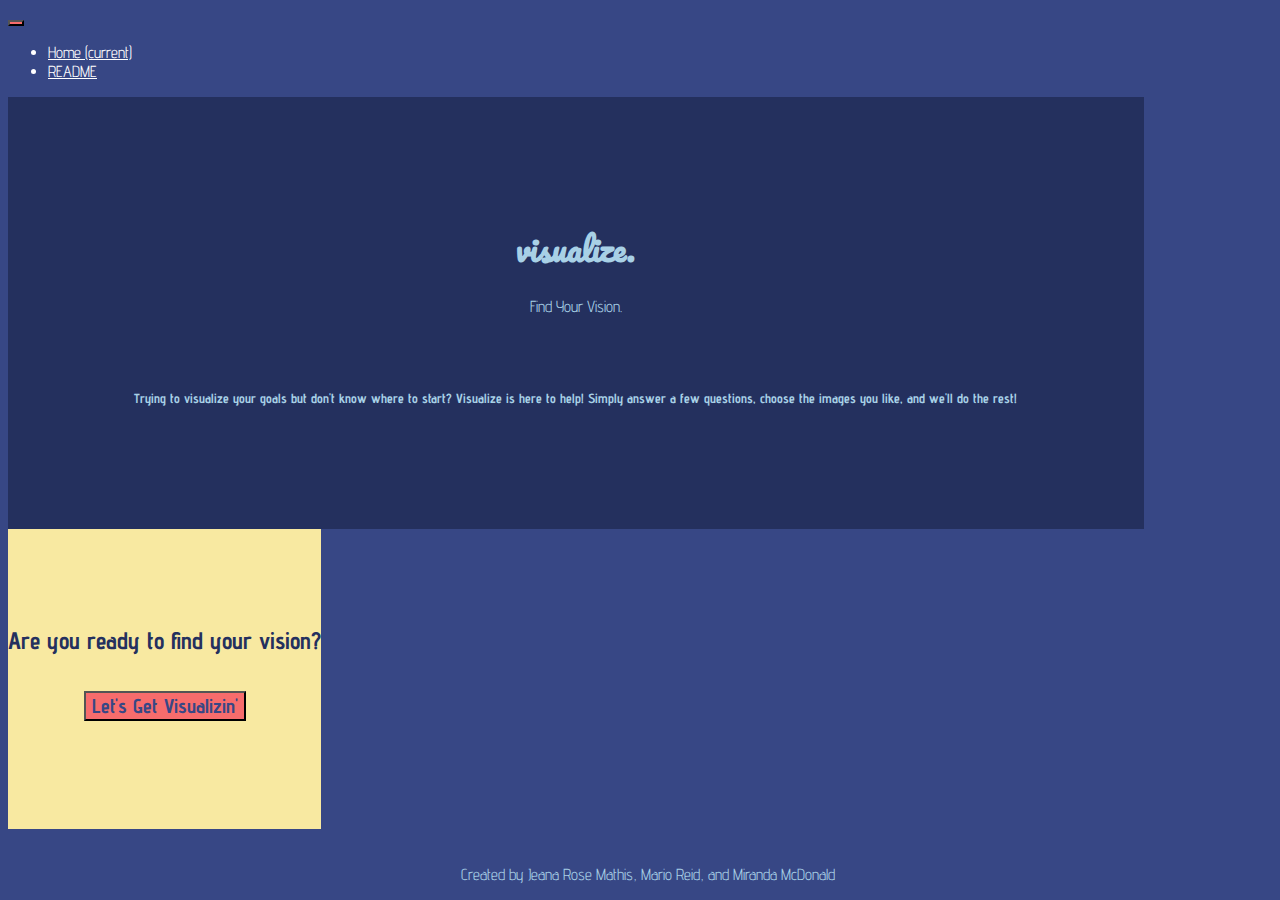
<file: index.html>
<!DOCTYPE html>
<html>
  <head>
    <meta charset="utf-8" />
    <meta http-equiv="X-UA-Compatible" content="IE=edge" />
    <title>Home</title>
    <meta name="description" content="" />
    <meta name="viewport" content="width=device-width, initial-scale=1" />
    <!-- Font Awesome Link -->
    <link
      rel="stylesheet"
      href="https://use.fontawesome.com/releases/v5.8.1/css/all.css"
      integrity="sha384-50oBUHEmvpQ+1lW4y57PTFmhCaXp0ML5d60M1M7uH2+nqUivzIebhndOJK28anvf"
      crossorigin="anonymous"
    />
    <!-- Bootstrap Stylesheet -->
    <link
      href="https://cdn.jsdelivr.net/npm/bootstrap@5.0.0-beta1/dist/css/bootstrap.min.css"
      rel="stylesheet"
      integrity="sha384-giJF6kkoqNQ00vy+HMDP7azOuL0xtbfIcaT9wjKHr8RbDVddVHyTfAAsrekwKmP1"
      crossorigin="anonymous"
    />
    <!-- google fonts -->
    <link rel="preconnect" href="https://fonts.gstatic.com" />
    <link
      href="https://fonts.googleapis.com/css2?family=Open+Sans+Condensed:wght@300&family=Pacifico&display=swap"
      rel="stylesheet"
    />
    <link rel="preconnect" href="https://fonts.gstatic.com" />
    <link
      href="https://fonts.googleapis.com/css2?family=Advent+Pro:wght@200&display=swap"
      rel="stylesheet"
    />
    <!-- Local Stylesheets -->
    <link rel="stylesheet" href="./assets/css/style.css" />
    <link rel="stylesheet" href="./assets/css/index.css" />
    <title>visualize</title>
  </head>
  <body>
    <!-- Container -->
    <container>
      <row>
        <!-- nav bar (utilize other colors) -->
        <nav class="navbar navbar-expand-lg navbar-light">
          <a class="navbar-brand" href="#"></a>
          <button
            class="navbar-toggler ml-auto"
            type="button"
            data-toggle="collapse"
            data-target="#navbarNav"
            aria-controls="navbarNav"
            aria-expanded="false"
            aria-label="Toggle navigation"
          >
            <span class="navbar-toggler-icon"></span>
          </button>
          <div
            class="collapse navbar-collapse justify-content-end"
            id="navbarNav"
          >
            <ul class="navbar-nav">
              <li class="nav-item active">
                <a class="nav-link" href="#"
                  >Home <span class="sr-only">(current)</span></a
                >
              </li>
              <li class="nav-item">
                <a class="nav-link" href="readme.html">README</a>
              </li>
            </ul>
          </div>
		</nav>
		<!-- Left half of Landing Page -->
        <div class="col-md-6 leftHalf">
			<!-- Header -->
		  <h1>visualize.</h1>
		  <!-- Tag Line -->
          <p>Find Your Vision.</p>
		  <br /><br />
		  <!-- Description of App -->
          <h5>
            Trying to visualize your goals but don't know where to start?
            Visualize is here to help! Simply answer a few questions, choose the
            images you like, and we'll do the rest!
          </h5>
        </div>
        <div class="col-md-6 rightHalf">
          <row>
            <div id="quote"></div>
          </row>
          <row>
            <div class="col-sm-12 bottomRight">
              <div class="getStarted">
                <h2>Are you ready to find your vision?</h2>
                <a href="./questions-page.html">
                  <button type="button" class="btn">
                    Let's Get Visualizin'
                  </button>
                </a>
              </div>
            </div>
          </row>
        </div>
      </row>
    </container>
    <row>
      <div class="col-md-12 footer">
        <footer>
          <p>Created by Jeana Rose Mathis, Mario Reid, and Miranda McDonald</p>
        </footer>
      </div>
    </row>
    <!-- jQuery script file -->
    <script
      src="https://code.jquery.com/jquery-3.5.1.min.js"
      integrity="sha256-9/aliU8dGd2tb6OSsuzixeV4y/faTqgFtohetphbbj0="
      crossorigin="anonymous"
    ></script>
    <!-- Bootstrap script files -->
    <script
      src="https://cdnjs.cloudflare.com/ajax/libs/popper.js/1.12.9/umd/popper.min.js"
      integrity="sha384-ApNbgh9B+Y1QKtv3Rn7W3mgPxhU9K/ScQsAP7hUibX39j7fakFPskvXusvfa0b4Q"
      crossorigin="anonymous"
    ></script>
    <script
      src="https://maxcdn.bootstrapcdn.com/bootstrap/4.0.0/js/bootstrap.min.js"
      integrity="sha384-JZR6Spejh4U02d8jOt6vLEHfe/JQGiRRSQQxSfFWpi1MquVdAyjUar5+76PVCmYl"
      crossorigin="anonymous"
    ></script>
    <!-- Local script file -->
    <script src="./assets/js/index.js"></script>
  </body>
</html>
</file>
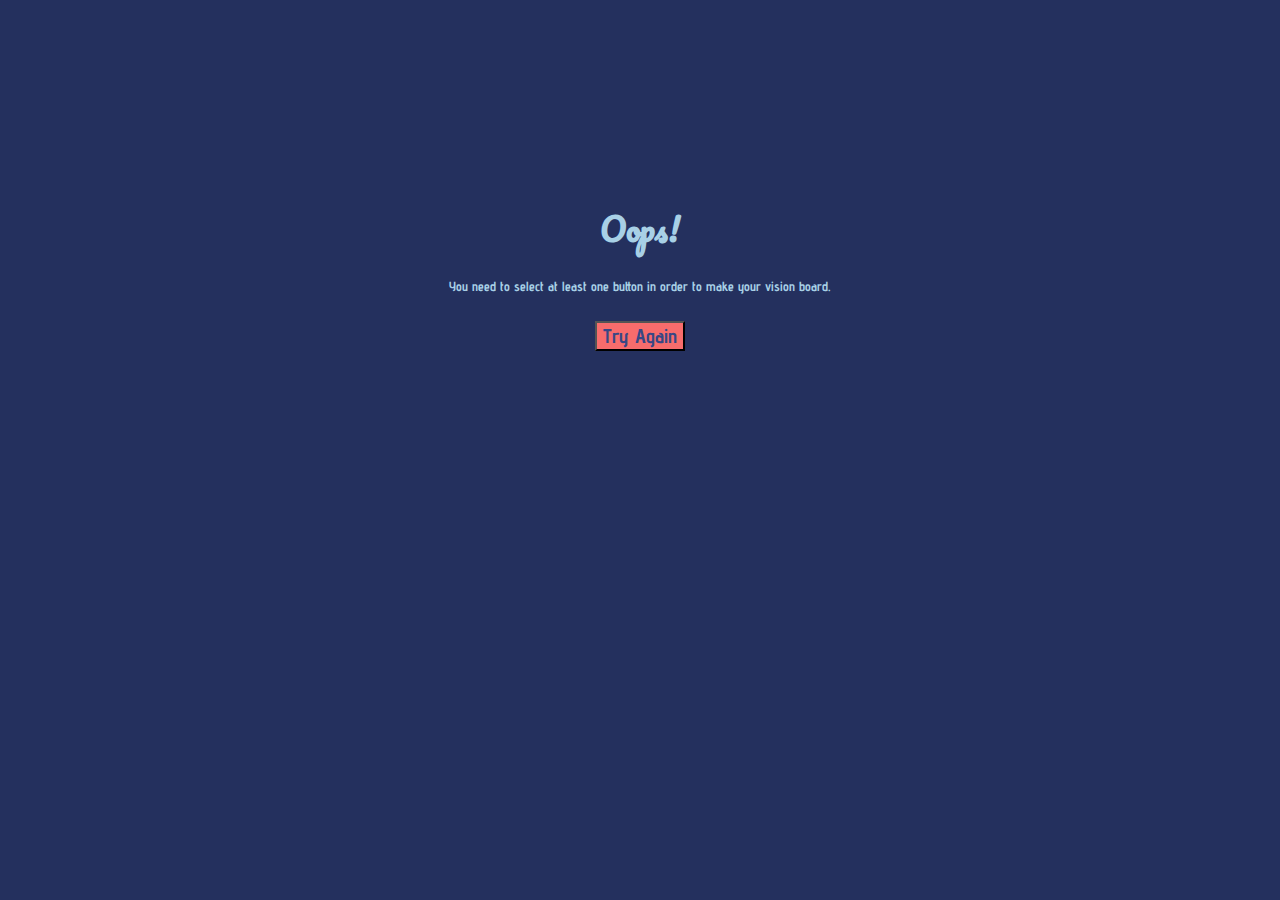
<file: no-image-chosen.html>
<!DOCTYPE html>
<html lang="en">
	<head>
		<meta charset="utf-8" />
		<meta http-equiv="X-UA-Compatible" content="IE=edge" />
		<meta name="description" content="" />
		<meta name="viewport" content="width=device-width, initial-scale=1" />
		<!-- Font Awesome Link -->
		<link
			rel="stylesheet"
			href="https://use.fontawesome.com/releases/v5.8.1/css/all.css"
			integrity="sha384-50oBUHEmvpQ+1lW4y57PTFmhCaXp0ML5d60M1M7uH2+nqUivzIebhndOJK28anvf"
			crossorigin="anonymous"
		/>
		<!-- google fonts -->
		<link rel="preconnect" href="https://fonts.gstatic.com" />
		<link
			href="https://fonts.googleapis.com/css2?family=Open+Sans+Condensed:wght@300&family=Pacifico&display=swap"
			rel="stylesheet"
		/>
		<link rel="preconnect" href="https://fonts.gstatic.com" />
		<link
			href="https://fonts.googleapis.com/css2?family=Advent+Pro:wght@200&display=swap"
			rel="stylesheet"
		/>
		<!-- Bootstrap Stylesheet -->
		<link
			href="https://cdn.jsdelivr.net/npm/bootstrap@5.0.0-beta1/dist/css/bootstrap.min.css"
			rel="stylesheet"
			integrity="sha384-giJF6kkoqNQ00vy+HMDP7azOuL0xtbfIcaT9wjKHr8RbDVddVHyTfAAsrekwKmP1"
			crossorigin="anonymous"
		/>
		<!-- Local Stylesheets -->
		<link rel="stylesheet" href="./assets/css/style.css" />
		<link rel="stylesheet" href="./assets/css/redirect.css" />
		<!-- Title -->
		<title>Oops!</title>
	</head>
	<body>
		<div class="container">
			<h1>Oops!</h1>
			<h5>
				You need to select at least one button in order to make your vision
				board.
			</h5>
			<div id="buttonsContainer">
				<a href="questions-page.html"><button class="btn">Try Again</button></a>
			</div>
		</div>

		<!-- jQuery Script File -->
		<script
			src="https://code.jquery.com/jquery-3.5.1.min.js"
			integrity="sha256-9/aliU8dGd2tb6OSsuzixeV4y/faTqgFtohetphbbj0="
			crossorigin="anonymous"
		></script>
		<!-- Local Script Files -->
	</body>
</html>
</file>
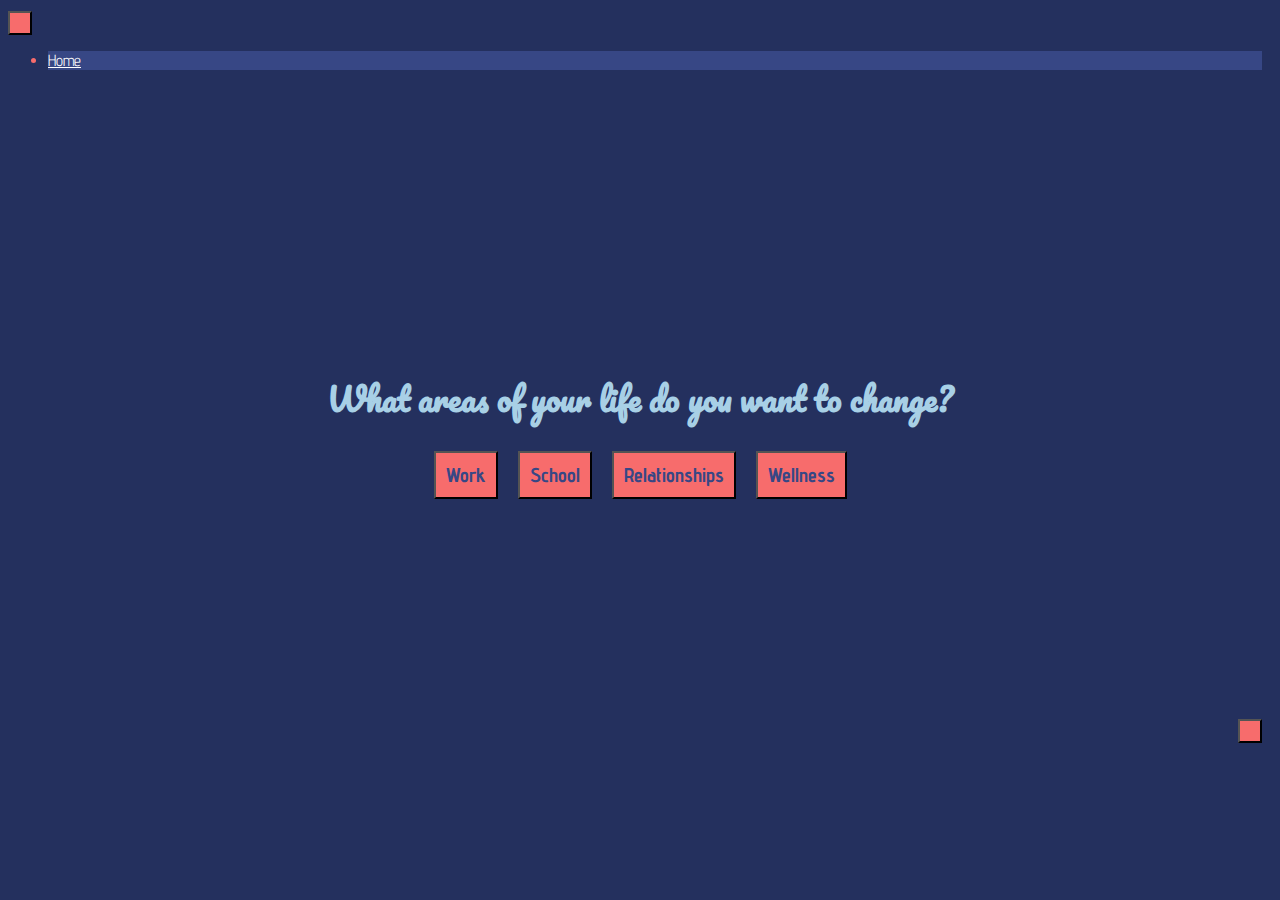
<file: questions-page.html>
<!DOCTYPE html>
<html>
  <head>
    <meta charset="utf-8" />
    <meta http-equiv="X-UA-Compatible" content="IE=edge" />
    <meta name="description" content="" />
    <meta name="viewport" content="width=device-width, initial-scale=1" />
    <!-- Font Awesome Link -->
    <link
      rel="stylesheet"
      href="https://use.fontawesome.com/releases/v5.8.1/css/all.css"
      integrity="sha384-50oBUHEmvpQ+1lW4y57PTFmhCaXp0ML5d60M1M7uH2+nqUivzIebhndOJK28anvf"
      crossorigin="anonymous"
    />
    <!-- Bootstrap Stylesheet -->
    <link
      href="https://cdn.jsdelivr.net/npm/bootstrap@5.0.0-beta1/dist/css/bootstrap.min.css"
      rel="stylesheet"
      integrity="sha384-giJF6kkoqNQ00vy+HMDP7azOuL0xtbfIcaT9wjKHr8RbDVddVHyTfAAsrekwKmP1"
      crossorigin="anonymous"
    />
    <!-- google fonts -->
    <link rel="preconnect" href="https://fonts.gstatic.com" />
    <link
      href="https://fonts.googleapis.com/css2?family=Open+Sans+Condensed:wght@300&family=Pacifico&display=swap"
      rel="stylesheet"
    />
    <link rel="preconnect" href="https://fonts.gstatic.com" />
    <link
      href="https://fonts.googleapis.com/css2?family=Advent+Pro:wght@200&display=swap"
      rel="stylesheet"
    />
    <!-- Local Stylesheets -->
    <link rel="stylesheet" href="./assets/css/style.css" />
    <link rel="stylesheet" href="./assets/css/questions-page.css" />
    <!-- Title -->
    <title>visualize</title>
  </head>
  <body>
    <!-- Container -->
    <div class="container">
      <!-- nav bar (utilize other colors) -->
      <nav class="navbar navbar-expand-lg navbar-light">
        <a class="navbar-brand" href="#"></a>
        <button
          class="navbar-toggler ml-auto"
          type="button"
          data-toggle="collapse"
          data-target="#navbarNav"
          aria-controls="navbarNav"
          aria-expanded="false"
          aria-label="Toggle navigation"
        >
          <span class="navbar-toggler-icon"></span>
        </button>
        <div
          class="collapse navbar-collapse justify-content-end"
          id="navbarNav"
        >
          <ul class="navbar-nav">
            <li class="nav-item active">
              <a class="nav-link" href="index.html">Home</a>
            </li>
          </ul>
        </div>
      </nav>
      <div>
        <!-- Question -->
        <div class="row">
          <div class="col-sm-12" id="question">
            <h1 id="questionContainer"></h1>
          </div>
        </div>
        <!-- Answer Buttons -->
        <div id="buttonsContainer" class="row">
          <div class="col-sm-3 ans">
            <button class="btn option-btn" id="option1"></button>
          </div>
          <div class="col-sm-3 ans">
            <button class="btn option-btn" id="option2"></button>
          </div>
          <div class="col-sm-3 ans">
            <button class="btn option-btn" id="option3"></button>
          </div>
          <div class="col-sm-3 ans">
            <button class="btn option-btn" id="option4"></button>
          </div>
        </div>
      </div>
      <!-- Next Button -->
      <div id="nextBtn" class="row">
        <div class="col-sm-12">
          <button class="btn"><i class="fas fa-angle-right"></i></button>
        </div>
      </div>
    </div>
    <!-- jQuery Script File -->
    <script
      src="https://code.jquery.com/jquery-3.5.1.min.js"
      integrity="sha256-9/aliU8dGd2tb6OSsuzixeV4y/faTqgFtohetphbbj0="
      crossorigin="anonymous"
    ></script>
    <!-- Bootstrap script files -->
    <script
      src="https://cdnjs.cloudflare.com/ajax/libs/popper.js/1.12.9/umd/popper.min.js"
      integrity="sha384-ApNbgh9B+Y1QKtv3Rn7W3mgPxhU9K/ScQsAP7hUibX39j7fakFPskvXusvfa0b4Q"
      crossorigin="anonymous"
    ></script>
    <script
      src="https://maxcdn.bootstrapcdn.com/bootstrap/4.0.0/js/bootstrap.min.js"
      integrity="sha384-JZR6Spejh4U02d8jOt6vLEHfe/JQGiRRSQQxSfFWpi1MquVdAyjUar5+76PVCmYl"
      crossorigin="anonymous"
    ></script>
    <!-- Local Script Files -->
    <script src="./assets/js/questions.js" async defer></script>
  </body>
</html>
</file>
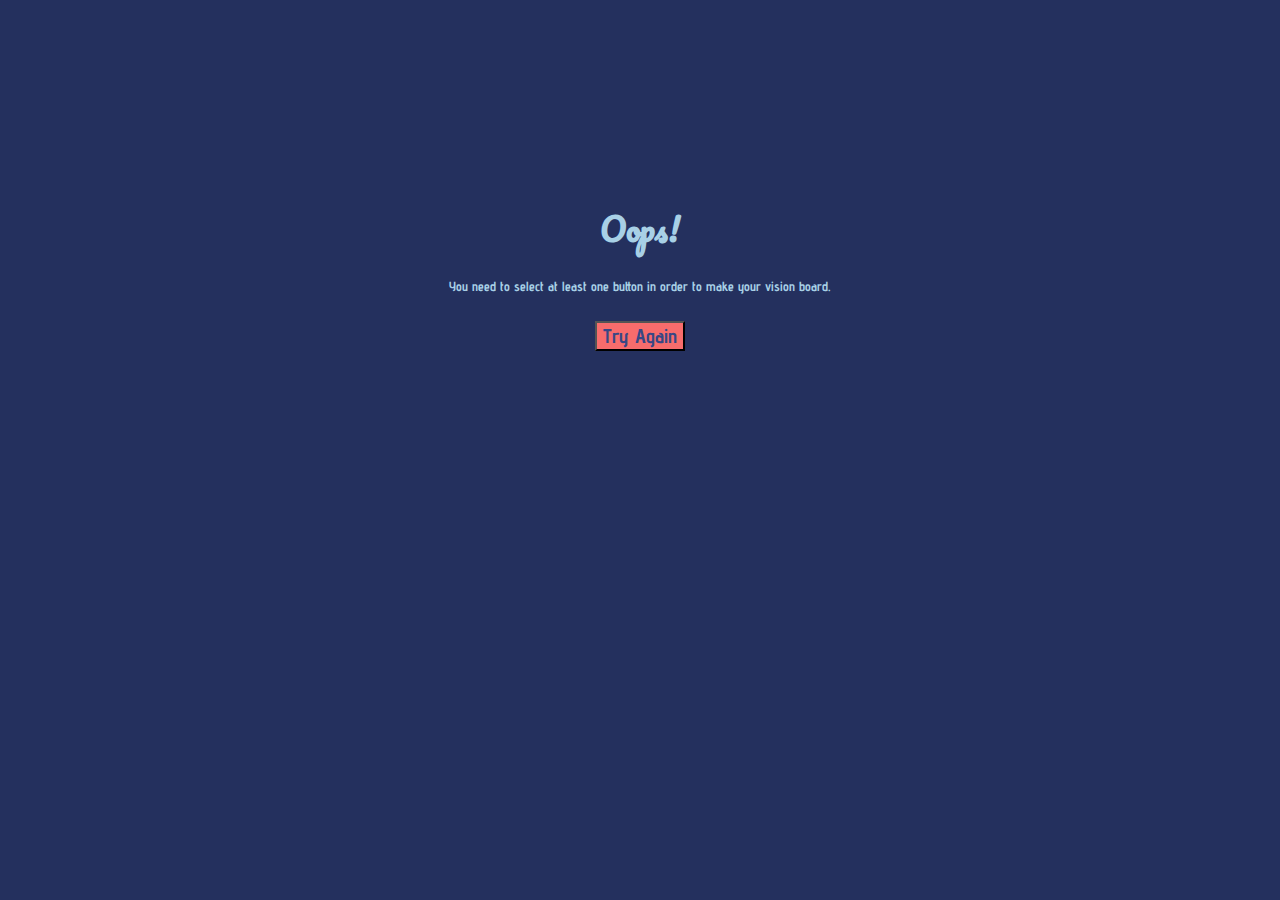
<file: redirect.html>
<!DOCTYPE html>
<html lang="en">
	<head>
		<meta charset="utf-8" />
		<meta http-equiv="X-UA-Compatible" content="IE=edge" />
		<meta name="description" content="" />
		<meta name="viewport" content="width=device-width, initial-scale=1" />
		<!-- Font Awesome Link -->
		<link
			rel="stylesheet"
			href="https://use.fontawesome.com/releases/v5.8.1/css/all.css"
			integrity="sha384-50oBUHEmvpQ+1lW4y57PTFmhCaXp0ML5d60M1M7uH2+nqUivzIebhndOJK28anvf"
			crossorigin="anonymous"
		/>
		<!-- google fonts -->
		<link rel="preconnect" href="https://fonts.gstatic.com" />
		<link
			href="https://fonts.googleapis.com/css2?family=Open+Sans+Condensed:wght@300&family=Pacifico&display=swap"
			rel="stylesheet"
		/>
		<link rel="preconnect" href="https://fonts.gstatic.com" />
		<link
			href="https://fonts.googleapis.com/css2?family=Advent+Pro:wght@200&display=swap"
			rel="stylesheet"
		/>
		<!-- Bootstrap Stylesheet -->
		<link
			href="https://cdn.jsdelivr.net/npm/bootstrap@5.0.0-beta1/dist/css/bootstrap.min.css"
			rel="stylesheet"
			integrity="sha384-giJF6kkoqNQ00vy+HMDP7azOuL0xtbfIcaT9wjKHr8RbDVddVHyTfAAsrekwKmP1"
			crossorigin="anonymous"
		/>
		<!-- Local Stylesheets -->
		<link rel="stylesheet" href="./assets/css/style.css" />
		<link rel="stylesheet" href="./assets/css/redirect.css" />
		<!-- Title -->
		<title>Oops!</title>
	</head>
	<body>
		<!-- Container -->
		<div class="container">
			<!-- Header -->
			<h1>Oops!</h1>
			<h5>
				You need to select at least one button in order to make your vision
				board.
			</h5>
			<!-- Button -->
			<div id="buttonsContainer">
				<a href="questions-page.html"><button class="btn">Try Again</button></a>
			</div>
		</div>

		<!-- jQuery Script File -->
		<script
			src="https://code.jquery.com/jquery-3.5.1.min.js"
			integrity="sha256-9/aliU8dGd2tb6OSsuzixeV4y/faTqgFtohetphbbj0="
			crossorigin="anonymous"
		></script>
		<!-- Local Script Files -->
	</body>
</html>
</file>
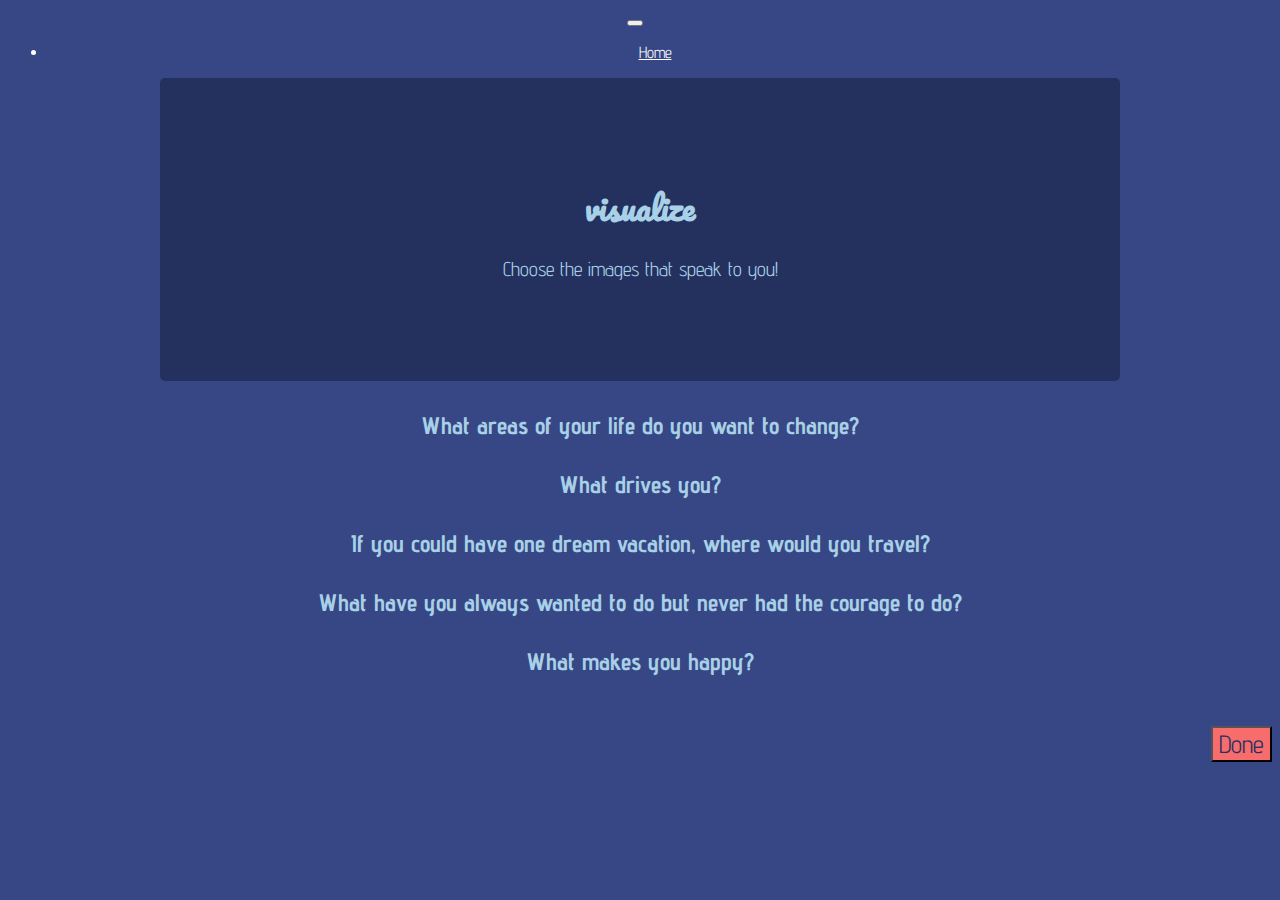
<file: select-images.html>
<!DOCTYPE html>

<html>
  <head>
    <meta charset="utf-8" />
    <meta http-equiv="X-UA-Compatible" content="IE=edge" />
    <meta name="description" content="" />
    <meta name="viewport" content="width=device-width, initial-scale=1" />
    <!-- Font Awesome Link -->
    <link
      rel="stylesheet"
      href="https://use.fontawesome.com/releases/v5.8.1/css/all.css"
      integrity="sha384-50oBUHEmvpQ+1lW4y57PTFmhCaXp0ML5d60M1M7uH2+nqUivzIebhndOJK28anvf"
      crossorigin="anonymous"
    />
    <!-- Google Fonts -->
    <link rel="preconnect" href="https://fonts.gstatic.com" />
    <link
      href="https://fonts.googleapis.com/css2?family=Open+Sans+Condensed:wght@300&family=Pacifico&display=swap"
      rel="stylesheet"
    />
    <link rel="preconnect" href="https://fonts.gstatic.com" />
    <link
      href="https://fonts.googleapis.com/css2?family=Advent+Pro:wght@200&display=swap"
      rel="stylesheet"
    />
    <!-- Bootstrap Stylesheet -->
    <link
      href="https://cdn.jsdelivr.net/npm/bootstrap@5.0.0-beta1/dist/css/bootstrap.min.css"
      rel="stylesheet"
      integrity="sha384-giJF6kkoqNQ00vy+HMDP7azOuL0xtbfIcaT9wjKHr8RbDVddVHyTfAAsrekwKmP1"
      crossorigin="anonymous"
    />
    <!-- Local Stylesheets -->
    <link rel="stylesheet" href="./assets/css/select-images.css" />
    <title>visualize</title>
  </head>
  <body>
    <!-- Container -->
    <div class="container">
      <!-- nav bar (utilize other colors) -->
      <nav class="navbar navbar-expand-lg navbar-light">
        <a class="navbar-brand" href="#"></a>
        <button
          class="navbar-toggler ml-auto"
          type="button"
          data-toggle="collapse"
          data-target="#navbarNav"
          aria-controls="navbarNav"
          aria-expanded="false"
          aria-label="Toggle navigation"
        >
          <span class="navbar-toggler-icon"></span>
        </button>
        <div
          class="collapse navbar-collapse justify-content-end"
          id="navbarNav"
        >
          <ul class="navbar-nav">
            <li class="nav-item active">
              <a class="nav-link" href="index.html">Home</a>
            </li>
          </ul>
        </div>
      </nav>
      <!-- Jumbotron -->
      <div class="row">
        <div class="col-sm-12">
          <div class="jumbotron">
            <!-- Header -->
            <h1 class="display-4">visualize</h1>
            <!-- Subtitle -->
            <p id="sub-title">Choose the images that speak to you!</p>
          </div>
        </div>
      </div>
      <!-- Question 1 -->
      <div class="row">
        <div id="question-one" class="col-sm-12">
          <h2>What areas of your life do you want to change?</h2>
        </div>
      </div>
      <!-- Images for user to select for vision board -->
      <div class="row">
        <div id="work" class="col-lg-3 wrapper">
          <div id="work-image"></div>
        </div>
        <div id="school" class="col-lg-3 wrapper">
          <div id="school-image"></div>
        </div>
        <div id="relationships" class="col-lg-3 wrapper">
          <div id="relationships-image"></div>
        </div>
        <div id="wellness" class="col-lg-3 wrapper">
          <div id="wellness-image"></div>
        </div>
      </div>
      <!-- Question 2 -->
      <div class="row">
        <div id="question-two" class="col-sm-12">
          <h2>What drives you?</h2>
        </div>
      </div>
      <!-- Images for user to select for vision board -->
      <div class="row">
        <div class="col-lg-3 wrapper" id="money">
          <div id="money-image"></div>
        </div>
        <div class="col-lg-3 wrapper" id="recognition">
          <div id="recognition-image"></div>
        </div>
        <div class="col-lg-3 wrapper" id="power">
          <div id="power-image"></div>
        </div>
        <div class="col-lg-3 wrapper" id="charity">
          <div id="charity-image"></div>
        </div>
      </div>
      <!-- Question 3 -->
      <div class="row">
        <div id="question-three" class="col-sm-12">
          <h2>If you could have one dream vacation, where would you travel?</h2>
        </div>
      </div>
      <!-- Images for user to select for vision board -->
      <div class="row">
        <div id="desert" class="col-lg-3 wrapper">
          <div id="desert-image"></div>
        </div>
        <div id="mountains" class="col-lg-3 wrapper">
          <div id="mountains-image"></div>
        </div>
        <div id="beach" class="col-lg-3 wrapper">
          <div id="beach-image"></div>
        </div>
        <div id="country" class="col-lg-3 wrapper">
          <div id="country-image"></div>
        </div>
      </div>
      <!-- Question 4 -->
      <div class="row">
        <div id="question-four" class="col-sm-12">
          <h2>
            What have you always wanted to do but never had the courage to do?
          </h2>
        </div>
      </div>
      <!-- Images for user to select for vision board -->
      <div class="row">
        <div id="travel" class="col-lg-3 wrapper">
          <div id="travel-image"></div>
        </div>
        <div id="skydive" class="col-lg-3 wrapper">
          <div id="skydive-image"></div>
        </div>
        <div id="college" class="col-lg-3 wrapper">
          <div id="college-image"></div>
        </div>
        <div id="invest" class="col-lg-3 wrapper">
          <div id="invest-image"></div>
        </div>
      </div>
      <!-- Question 5 -->
      <div class="row">
        <div id="question-five" class="col-sm-12">
          <h2>What makes you happy?</h2>
        </div>
      </div>
      <!-- Images for user to select for vision board -->
      <div class="row">
        <div id="volunteering" class="col-lg-3 wrapper">
          <div id="volunteering-image"></div>
        </div>
        <div id="family" class="col-lg-3 wrapper">
          <div id="family-image"></div>
        </div>
        <div id="fitness" class="col-lg-3 wrapper">
          <div id="fitness-image"></div>
        </div>
        <div id="fun" class="col-lg-3 wrapper">
          <div id="fun-image"></div>
        </div>
      </div>
      <!-- Button to take the user to the next page -->
      <div class="row">
        <div class="col-sm-12">
          <button id="submit-btn" class="btn">Done</button>
        </div>
      </div>
    </div>
    <!-- jQuery Script File -->
    <script
      src="https://code.jquery.com/jquery-3.5.1.min.js"
      integrity="sha256-9/aliU8dGd2tb6OSsuzixeV4y/faTqgFtohetphbbj0="
      crossorigin="anonymous"
    ></script>
    <!-- Local Script Files -->
    <script src="./assets/js/select-images.js"></script>
    <!-- Bootstrap script files -->
    <script
      src="https://cdnjs.cloudflare.com/ajax/libs/popper.js/1.12.9/umd/popper.min.js"
      integrity="sha384-ApNbgh9B+Y1QKtv3Rn7W3mgPxhU9K/ScQsAP7hUibX39j7fakFPskvXusvfa0b4Q"
      crossorigin="anonymous"
    ></script>
    <script
      src="https://maxcdn.bootstrapcdn.com/bootstrap/4.0.0/js/bootstrap.min.js"
      integrity="sha384-JZR6Spejh4U02d8jOt6vLEHfe/JQGiRRSQQxSfFWpi1MquVdAyjUar5+76PVCmYl"
      crossorigin="anonymous"
    ></script>
  </body>
</html>
</file>
<file: assets/css/style.css>
/* COLOR PALETTE */
/* #F8E9A1 - Yellow */
/* #F76C6C - Bright red */
/* #A8D0E6 - Light blue */
/* #374785 - Darker blue */
/* #24305E - Darkest blue */

body {
	background-color: #374785;
}

h1,
h5,
p {
	text-align: center;
	color: #a8d0e6;
}

h1 {
	font-family: Pacifico;
}

h5,
p {
	font-family: "Advent Pro";
}

h2 {
	text-align: center;
	font-weight: bold;
	font-family: "Advent Pro";
}

button {
	font-family: "Advent Pro";
	font-weight: bold !important;
	margin-top: 5%;
	background-color: #f76c6c !important;
	color: #374785 !important;
	font-size: 20px !important;
}

button:hover {
	background-color: #374785 !important;
	color: #f76c6c !important;
}

.jumbotron {
	margin: 0 auto;
	background-color: #24305E;
	border-radius: 5px;
	color:#A8D0E6;
	max-width: 800px;
	padding: 80px;
  }

#buttonsContainer {
	display: flex;
	align-items: center;
	justify-content: center;
}
</file>
<file: assets/css/index.css>
/* COLOR PALETTE */
/* #F8E9A1 - Yellow */
/* #F76C6C - Bright red */
/* #A8D0E6 - Light blue */
/* #374785 - Darker blue */
/* #24305E - Darkest blue */

body {
	background-color: #374785;
}

h1,
h5,
p {
	text-align: center;
	color: #a8d0e6;
}

h1 {
	font-family: Pacifico;
}

h5,
p {
	font-family: "Advent Pro";
}

.footer {
	border-top: 20px solid #374785;
	position: fixed;
	bottom: 0;
	width: 100%;
	text-align: center;
	color: white;
	background-color: #374785;
}

.leftHalf {
	background-color: #24305e;
	padding: 8% 10% 8% 10%;
	float: left;
}

nav {
	font-family: "Advent Pro";
	background-color: none;
	color: white;
	padding-right: 10px;
}

.navbar-nav a {
	color: white !important;
	text-align: right;
}

.navbar-nav a:hover {
	color: #f76c6c;
}

.navbar-toggler {
	margin: 0;
}

.rightHalf {
	float: left;
}

@media(max-width:768px){
	
}


.rightHandText {
	padding: 7% 5% 7% 5%;
}

.bottomRight {
	background-color: #f8e9a1;
	padding-bottom: 6%;
	margin-bottom: 15px;
	height: 307px;
}

.getStarted {
	color: #24305e;
	padding-top: 77px;
	text-align: center;
}

h2 {
	text-align: center;
	font-weight: bold;
	font-family: "Advent Pro";
}

button {
	font-family: "Advent Pro";
	font-weight: bold !important;
	margin-top: 5%;
	background-color: #f76c6c !important;
	color: #374785 !important;
	font-size: 20px !important;
}

button:hover {
	background-color: #374785 !important;
	color: #f76c6c !important;
}
</file>
<file: assets/css/redirect.css>
body {
	background-color: #24305e;
}

.container {
    margin-top: 200px;
}
</file>
<file: assets/css/questions-page.css>
body {
	background-color: #24305e;
}

#questionContainer {
	margin-top: 300px;
}

h1 {
	font-family: Pacifico;
	text-align: center;
	color: #a8d0e6;
	margin: 15px;
}

#buttonsContainer {
	display: flex;
	align-items: center;
	justify-content: center;
}

button {
	font-family: "Advent Pro";
	font-weight: bold !important;
	margin-top: 5%;
	background-color: #f76c6c !important;
	color: #374785 !important;
	font-size: 20px !important;
	padding: 10px !important;
	margin: 10px;
}

.active,
button:hover {
	background-color: #374785 !important;
	color: #f76c6c !important;
}

#nextBtn {
	float: right;
	margin-top: 200px;
}

.ans {
	text-align: center;
}

nav {
	font-family: "Advent Pro";
	background-color: none;
	color: white;
	padding-right: 10px;
}

.navbar-nav a {
	color: white !important;
	text-align: right;
}

.navbar-nav a:hover {
	color: #f76c6c;
}

.navbar-toggler {
	margin: 0;
}
</file>
<file: assets/css/select-images.css>
/* COLOR PALETTE */
/* #F8E9A1 - Yellow */
/* #F76C6C - Bright red */
/* #A8D0E6 - Light blue */
/* #374785 - Darker blue */
/* #24305E - Darkest blue */

body {
	text-align: center;
	background-color: #374785;
}

h2,
#submit-btn,
#sub-title {
	font-family: "Advent Pro";
}

h2 {
	color: #a8d0e6;
}

h1 {
	font-family: Pacifico;
}

h2 {
	margin-top: 30px;
}

.container {
	margin-bottom: 30px;
}

#sub-title {
	font-size: 20px;
}

.image-choice {
	width: 100%;
	margin-top: 30px;
	object-fit: cover;
	height: 275px;
	border-radius: 5px;
}

.jumbotron {
	margin: 0 auto;
	background-color: #24305e;
	border-radius: 5px;
	color: #a8d0e6;
	max-width: 800px;
	padding: 80px;
}

.check-btn {
	background-color: #464646a3 !important;
	position: absolute;
	top: 40%;
	left: 20%;
	transform: translate(-50%, -50%);
	-ms-transform: translate(-50%, -50%);
	font-size: 16px;
	padding: 12px 24px;
	border: none;
	cursor: pointer;
	border-radius: 5px;
}

.times-btn {
	background-color: #464646a3 !important;
	position: absolute;
	top: 40%;
	left: 80%;
	transform: translate(-50%, -50%);
	-ms-transform: translate(-50%, -50%);
	font-size: 16px;
	padding: 12px 24px;
	border: none;
	cursor: pointer;
	border-radius: 5px;
}

.check-btn:hover,
.times-btn:hover {
	background-color: #212121a3;
}

.fas {
	color: #ededed;
}

.wrapper {
	position: relative;
}

#submit-btn {
	margin-top: 30px;
	float: right;
	background-color: #f76c6c;
	color: #24305e;
	font-size: 25px;
}

#submit-btn:hover {
	background-color: #da4c4c;
}

nav {
	font-family: "Advent Pro";
	background-color: none;
	color: white;
	padding-right: 10px;
}

.navbar-nav a {
	color: white !important;
	text-align: right;
}

.navbar-nav a:hover {
	color: #f76c6c;
}

.navbar-toggler {
	margin: 0;
}
</file>
